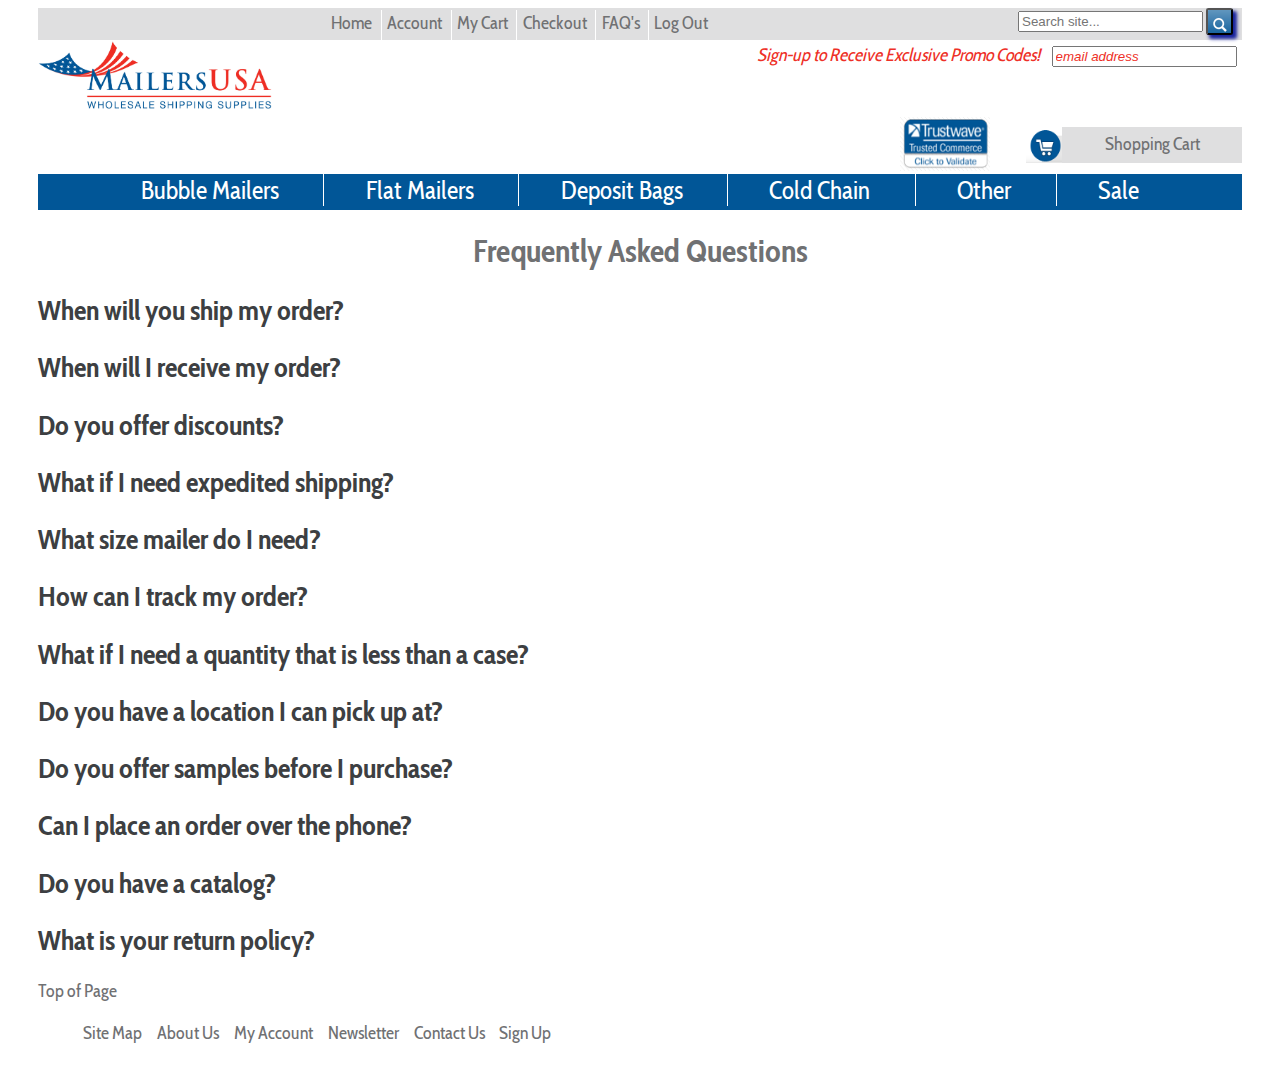
<file: FAQ/index.html>
<!doctype html>
<html>
<head> 
	<link href='http://fonts.googleapis.com/css?family=Cabin+Condensed' rel='stylesheet' type='text/css'>
	<link rel="stylesheet" href="style.css">
	<title>MailersUSA Frequently Asked Questions</title>
</head>
	
<body>
	<div class="grayBar" id="topNav">
		<ul class="gray">
			<li><a href="#">Home</a></li>
			<li><a href="#">Account</a></li>
			<li><a href="#">My Cart</a></li>
			<li><a href="#">Checkout</a></li>
			<li><a href="#">FAQ&#39;s</a></li>
			<li><a href="#">Log Out</a></li>
		</ul>

		<div class="wrapperRight search">
			<input type="search" name="searchBar" placeholder="Search site...">
			<input type="button" name="searchButton" class="search" id="searchButton">
		</div>
	</div>

	<header class="clearfix">
		<img src="logoWholesale.jpg" alt="logo" id="logo">

		<div class="wrapperRight">
			<label for="newsletter" class="newsletter">Sign-up to Receive Exclusive Promo Codes!</label>
			<input type="email" name="newsletter" placeholder="email address" class="newsletter">
		</div>

		<div class="floatingCart">
			<img src="trustwave.PNG" alt="Trusted Site Badge" id="trusted">		
			<img src="shoppingcart.PNG" alt="shopping cart" id="cart">
			<div class="cartDropdown grayBar">Shopping Cart</div>
		</div>
		
	</header>

	<nav>
		<ul>
			<li><a href="#">Bubble Mailers</a></li>
			<li><a href="#">Flat Mailers</a></li>
			<li><a href="#">Deposit Bags</a></li>
			<li><a href="#">Cold Chain</a></li>
			<li><a href="#">Other</a></li>
			<li><a href="#">Sale</a></li>
		</ul>
	</nav>

	<section>
		<h1>Frequently Asked Questions</h1>
		
		<h2 class="question" id="question1">When will you ship my order?</h2>
			<p>We ship orders same day if your order is received M-F before 1pm ET, or 1pm PT if you&#39;re shipping to: WA, OR, CA, NV, AZ, TX, NM, UT, CO, ID, WY, MT.
			If your order is received on a weekend or nationally recognized holiday, we will ship your order the next business day.
			</p>
		
		<h2 class="question" id="question2">When will I receive my order?</h2>
			<p>Use this handy estimator for UPS Ground orders. Remember if your order is shipping today, you can DEDUCT a day from the transit time!
			For LTL shipments (15+ cases), please <strong><a href="#">contact us</a></strong> with your zip code.
			</p>
		
		<h2 class="question" id="question3">Do you offer discounts?</h2>
			<p>Since we sell at wholesale prices, we do not offer large retail-type discounts. However, we DO have sales, promotions, and coupon codes! <a href="#"><strong>Sign up for our newsletter</strong></a> to receive periodic email offers. (Don&#39;t worry, we hate spam too, so you&#39;ll only receive 12-14 emails from us per year)<br>
			If you&#39;re interested in a large volume quote above the quanities listed on the website, please <strong><a href="#">contact us</a></strong> with the quantities and products you&#39;d like a quote for.</p>
		
		<h2 class="question" id="question4">What if I need expedited shipping?</h2>
			<p>If you need your order before the expected delivery date, please contact us immediately and note whether or not you have a UPS account we can ship on.
			Please note, if you are ordering bubble products, they come in very large boxes. UPS charges based on dimensional weight (size of the box), not physical weight, so expedited options can be extremely expensive.
			</p>

		<h2 class="question" id="question5">What size mailer do I need?</h2>
			<p class="answer5">Ordering mailers that are slightly too small is one of the most common mistakes. Don&#39;t let that pesky 3rd dimension fly under the radar!
			In addition to the width and length of your item, you need to consider 2 pertinent and commonly overlooked factors:</p>
			<ol class="answer5">
				<li><em>The height/thickness of your item.</em> Add this number to the dimension that is closest to the mailer dimension. Example: xx</li>
				<li><em>Manufacturing variances.</em> Just like a snowflake, no two mailers are exactly the same. (Well, maybe that&#39;s a bad comparison, but the point is materials can shrink and stretch when heat is applied in the manufacturing process.) Since there is no way to guarantee exact dimensions throughout an entire manufacturing production run, you should account for an extra 0.25&#34; on each side of item just in case you end up with a mailer on the smaller side.  For more on manufacturing tolerances, click here.
			</ol>
				<p class="answer5">To use a handy estimating tool to find the perfect size mailer, <a href="#"><strong>click here</strong></a></p>

		<h2 class="question" id="question6">How can I track my order?</h2>
			<p>We highly recommend creating an account so you can track all your orders through our site, as well as have a record of your order history in case you lose the emails.
			Whether or not you create an accounts, you&#39;ll receive a shipping notification via email with the tracking info after your order ships.</p>

		<h2 class="question" id="question6">What if I need a quantity that is less than a case?</h2>
			<p>We only sell in full cases, but we&#39;d love to refer you to a supplier that can fulfill your needs. Please <strong><a href="#">contact us</a></strong> with the quantity and product you&#39;re looking for.</p>

		<h2 class="question" id="question7">Do you have a location I can pick up at?</h2>
			<p>We&#39;re an ecommerce company without brick and mortar locations. If you prefer to pick up your order from our warehouse in Phoenix, AZ or Middletown, OH, please <strong><a href="#">contact us</a></strong> and leave a phone # where you can be reached.</p>

		<h2 class="question" id="question8">Do you offer samples before I purchase?</h2>
			<p>Yes, we offer free samples of our products. Most can be shipped to you free of charge. Click on the Request a sample tab on the product page of the item you&#39;re interested in. If a shipping charge applies, we will email you. 
			We ship samples via USPS First Class mail unless expedited shipping is needed. For expedited shipping of a sample, please <strong><a href="#">contact us</a></strong> immediately for options.</p>

		<h2 class="question" id="question9">Can I place an order over the phone?</h2>
			<p>In order to remain price-competitive, we&#39;ve not been staffed to handle phone orders. All orders can be placed through our website. However, if you&#39;re having trouble checking out or have questions, we do have real humans that would be happy to assist. <strong><a href="#">Contact us</a></strong>  and leave a phone # for a call back. We&#39;ll return your call same business day if received by 2pm PT.</p>

		<h2 class="question" id="question10">Do you have a catalog?</h2>
			<p>Since we&#39;re solely an ecommerce company, our most up-to-date, and best place to find products is our website.</p>

		<h2 class="question" id="question11">
		What is your return policy?</h2>
			<p>We offer free samples of most of our products to ensure you are satisfied before ordering. (shipping charge applies to select requests)
 			<br>
			If you are not completely satisfied with a product or you mistakenly ordered the wrong product, return the product (full cases only) within 30 days of receipt and we will give you a full refund.*
			<br>
			 *The following types of returns will be refunded less shipping costs and are subject to a 10% restocking fee: orders shipped to an undeliverable address, error in the shipping address, orders cancelled or customer changed mind after the order shipped, and orders over $100.00.
			 For returns, please contact us at 1-877-480-7005 or email support@mailersusa.com and we&#39;ll send you a RMA # to reference on your return label.
			 <br>
			 Orders cancelled before they are shipped are subject to a 10% restocking &amp; processing fee.</p>
	</section>

	<a href="#topNav">Top of Page</a>

	<footer>
		<ul>
			<li><a href="#">Site Map</a></li>
			<li><a href="#">About Us</a></li>
			<li><a href="#">My Account</a></li>
			<li><a href="#">Newsletter</a></li>
			<li><a href="#">Contact Us</a></li>
			<li><a href="#">Sign Up</a></li>
		</ul>
	</footer>
	<script src="https://ajax.googleapis.com/ajax/libs/jquery/2.1.4/jquery.min.js"></script>
	<script src="script.js"></script>
</body>
</html>
</file>
<file: FAQ/style.css>
*{
	box-sizing: border-box;
}

.clearfix:after {
  visibility: hidden;
  display: block;
  font-size: 0;
  content: " ";
  clear: both;
  height: 0;
 }

body, html {
	font-family: 'Cabin Condensed', sans-serif;
	font-size: 18px;
	padding: 0 15px;
}

.grayBar {
	background-color: #DFDFE0;
}

#topNav {
	height: 1.8rem;
}

ul.gray {
	width: 60%;
	margin: 0 auto;
	padding-left: 16rem;
	float: left;
}

.gray,li {
	height: 1.8rem;
	display: inline-block;
	padding: 0.1rem 0.3rem;
	font-size: 1rem;
	list-style: none;
	margin: auto;
}

.gray,a {
	color: #707173;
}

a {
	text-decoration: none;
}

p a:hover {
	color: red;
}

li + li {
	border-left: 1px solid white;
}

.search {
	padding-right: 0.5rem;
}

#searchButton {
	width: 1.5rem;
	height: 1.5rem;
	background-image: url('magnifying_glass.PNG');
	box-shadow: 0.2rem 0.2rem 0.2rem #17229C;
	border-radius: 10%;
}

#logo {
	width: 13rem;
	height: 4rem;
}

label {
	padding: 0 0.5rem;
}

input.newsletter {
	margin: 0.3rem 0.3rem 0 0;
}

.newsletter::-webkit-input-placeholder, label {
   color: #EE3027;
   font-style: italic;
}

.newsletter:-moz-placeholder, label  { /* Firefox 18- */
   color: #EE3027; 
   font-style: italic; 
}

.newsletter::-moz-placeholder, label  {  /* Firefox 19+ */
   color: #EE3027;  
   font-style: italic;
}

.newsletter:-ms-input-placeholder, label  {  
   color: #EE3027; 
   font-style: italic; 
}

.wrapperRight {
	float: right;
}

.floatingCart {
	float: right;
	clear: right;
	margin: 0;
}

#trusted {
	width: 5rem;
	height: 3rem;
	float: left;
	margin-right: 2rem;
}

#cart {
	width: 2rem;
	height: 2rem;
	margin: 0.56rem 0;
	float: left;
}

.cartDropdown {
	width: 10rem;
	height: 2rem;
	padding: 0.3rem 0.3rem;
	margin: 0.56rem 0;
	text-align: center;
	font-size: 1rem;
	display: inline-block;
	color: #707173;
	float: left;
}

nav {
	background-color: #015697;
	height: 2rem;
}

nav ul {
	padding: 0;
	margin: 0 auto;
	text-align: center;
}

nav li a {
	font-size: 1.4rem;
	padding: 0.3rem 2rem;
	color: white;
}

h1 {
	font-size: 32px;
	text-align: center;
	color: #707173;
}

h2 {
	font-size: 28px;
	color: #3D3F42;
}

p , ol{
	display: none;
	font-family: 'Century Gothic', CenturyGothic, AppleGothic, sans-serif;
}
</file>
